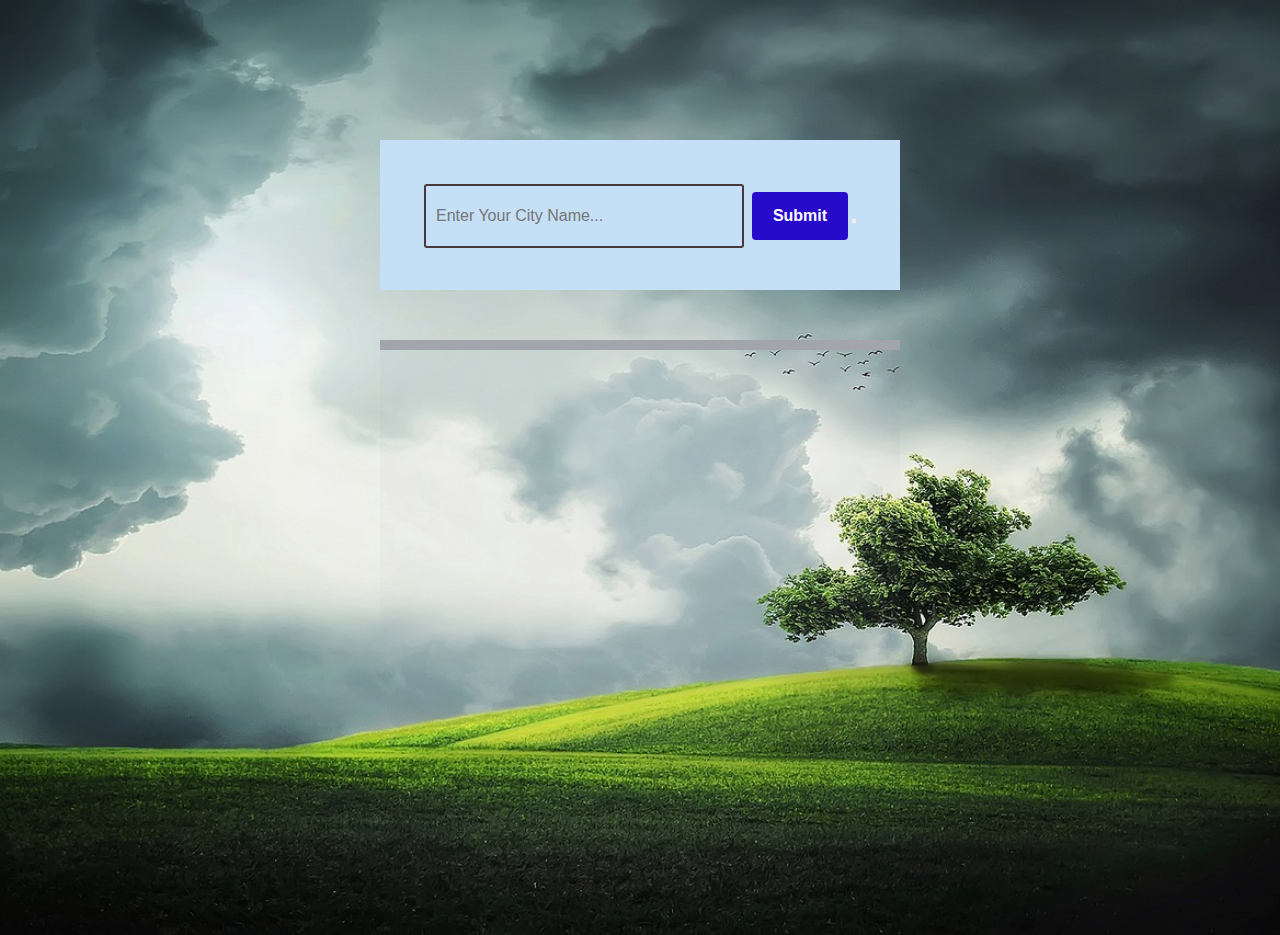
<file: index.html>
<!DOCTYPE html>
<html lang="en">
<head>
  <link rel="stylesheet" href="Weather Project/index.css">
</head>
<body>
    <div class="container">
        <section class="main">
            <section class="inputs">
                <input type="text" placeholder="Enter Your City Name..." id="cityinput"/>
                <input type="submit" value="Submit" id="add"/>
                <button placeholder="submit" id="add"></button>
            </section>
            <section class="display">
                <div class="wrapper">
                    <h2 id="cityoutput"></h2>
                    <p id="description"></p>
                    <p id="temp"></p>
                    <p id="wind"></p>
                </div>
                
            </section>
        </section>
    </div>
    <script src="Weather Project/index.js"> </script>
</body>
</html>
</file>
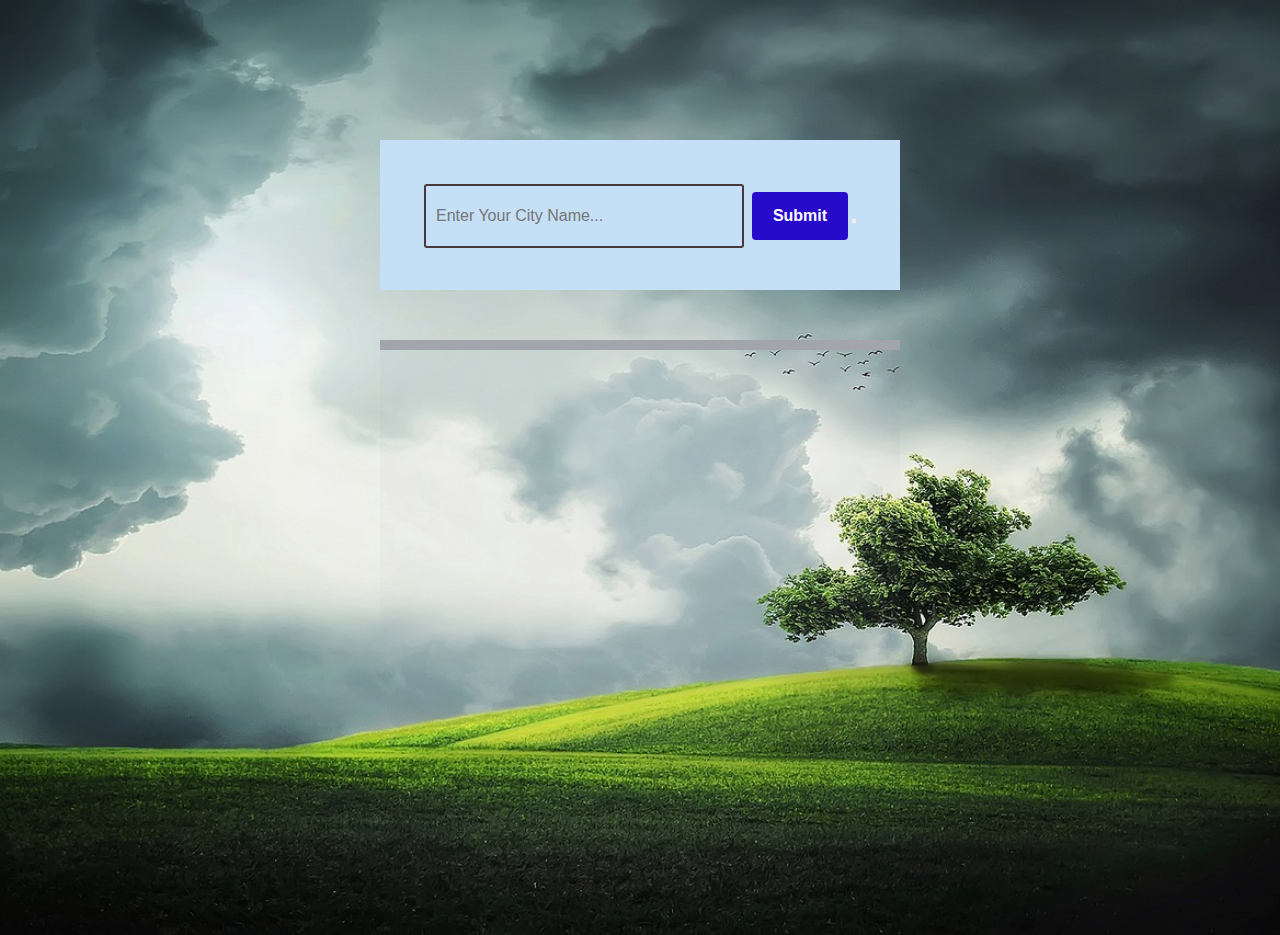
<file: Weather Project/index.html>
<!DOCTYPE html>
<html lang="en">
<head>
  <link rel="stylesheet" href="./index.css">
</head>
<body>
    <div class="container">
        <section class="main">
            <section class="inputs">
                <input type="text" placeholder="Enter Your City Name..." id="cityinput"/>
                <input type="submit" value="Submit" id="add"/>
                <button placeholder="submit" id="add"></button>
            </section>
            <section class="display">
                <div class="wrapper">
                    <h2 id="cityoutput"></h2>
                    <p id="description"></p>
                    <p id="temp"></p>
                    <p id="wind"></p>
                </div>
                
            </section>
        </section>
    </div>
    <script src="./index.js"> </script>
</body>
</html>
</file>
<file: Weather Project/index.css>
*{
    margin:0;
    padding:0;
    box-sizing:border-box;
}
body{
    background-image: url('./wea.jpg');
    background-size:     cover;                      /* <------ */
    background-repeat:   no-repeat;
    background-position: center center;
} 
.container{
    width: 600px;
    margin:100px auto;
    padding:40px;
}
.inputs{
    padding:2rem 0 2rem 0;
    text-align: center;
    justify-content:center;
    background: rgb(197, 223, 246);
    height:150px;
}
.inputs input[type="text"]{
height:4rem;
width:20rem;
background:#212121;
font-size:1rem;
padding:10px;
border:none;
background-color: transparent;
border:2px solid #473939;
border-radius:3px;
margin-right: 4px;
}
.inputs input[type="submit"]{
    height:3rem;
    width:6rem;
    background:#270aca;
    font-weight:bold;
    color:white;
    font-size:1rem;
    margin-top:20px;
    border:none;
    border-radius:4px;
    cursor:pointer;
}

.display{
    text-align: center;
    width:520px;
    color:#16a864;
}
.wrapper{
    margin:0 9rem;
    background-color: rgb(150 165 192 / 5%);
    height:45vh;
    margin:50px auto;
    border-radius:2px;
}
.wrapper h2{
padding:5px 0;
text-align: center;
background: #a2a6ac;
color:white;
}
.wrapper p{
    margin: 20px 50px;
    margin-right:20px;
    text-align:left;
    color:#04214c;
    font-size:23px;
}
.wrapper h2 span{
    font-size:26px;
    color:#9beefb;

}
.wrapper p span{
    color:#345f85;
    font-size: 25px;
}
</file>
